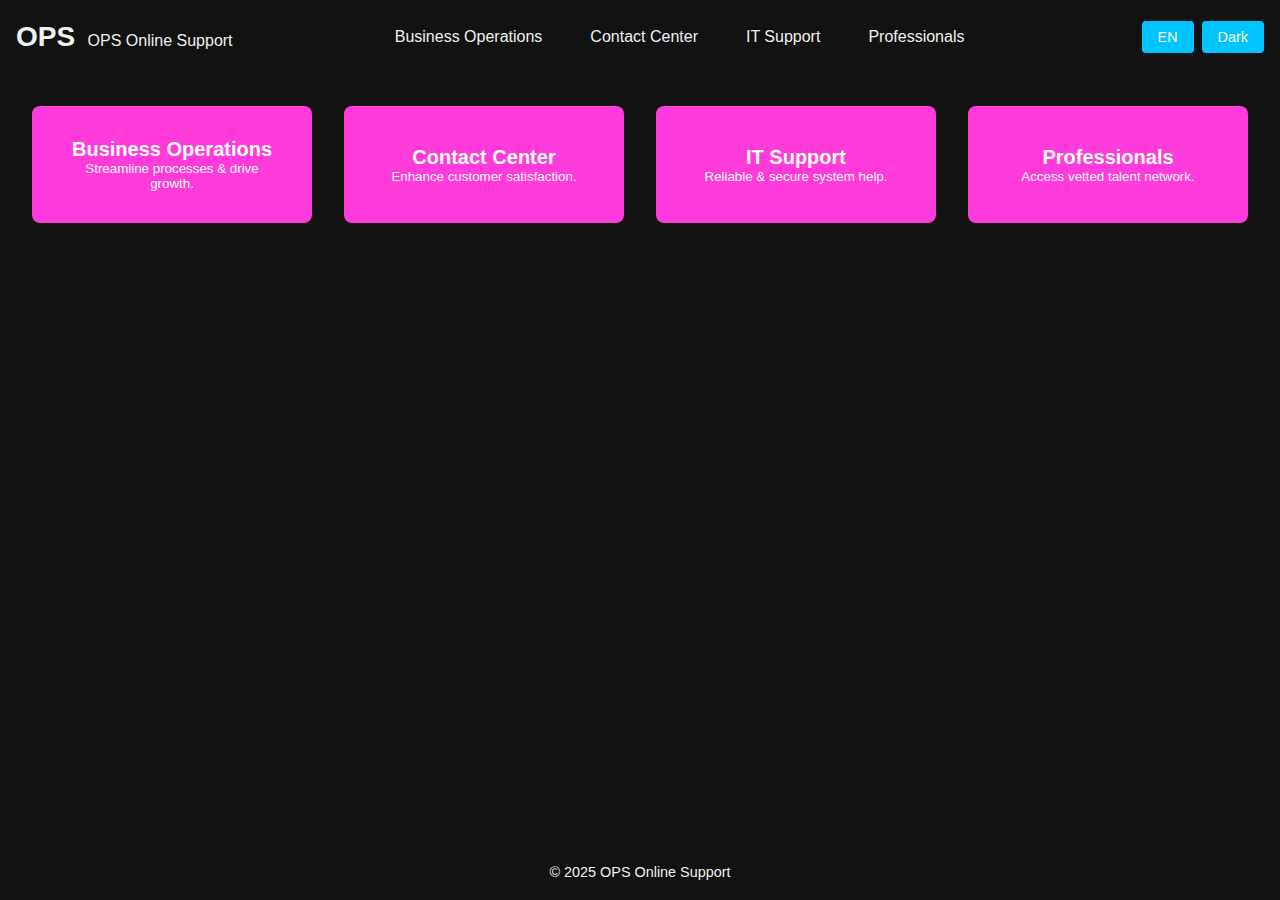
<file: index.html>
<!DOCTYPE html>
<html lang="en">
<head>
  <meta charset="UTF-8" />
  <meta name="viewport" content="width=device-width, initial-scale=1.0" />
  <title>OPS Online Support</title>
  <!-- Xiam-hint palette + 2025 trending colors will go in /css/design/global.css -->
  <link rel="stylesheet" href="css/design/global.css" />
</head>
<body class="theme-dark" data-lang="en">
  <!-- HEADER / NAV BAR -->
  <header class="main-header">
    <div class="logo">
      <span class="site-title">OPS</span>
      <span class="site-subtitle" data-en="OPS Online Support" data-es="OPS Soporte en Línea"></span>
    </div>
    <nav class="main-nav" style="margin-right:15px">
      <ul>
        <li><a href="#" class="nav-link" data-en="Business Operations" data-es="Gestión"></a></li>
        <li><a href="#" class="nav-link" data-en="Contact Center" data-es="Centro De Servicios"></a></li>
        <li><a href="#" class="nav-link" data-en="IT Support" data-es="Soporte IT"></a></li>
        <li><a href="#" class="nav-link" data-en="Professionals" data-es="Profesionales"></a></li>
      </ul>
    </nav>
    <div class="toggles">
      <!-- Language Toggle -->
      <button id="lang-toggle" class="toggle-btn">
        <span data-en="EN" data-es="ES"></span>
      </button>
      <!-- Theme Toggle -->
      <button id="theme-toggle" class="toggle-btn">
        <span data-en="Dark" data-es="Light"></span>
      </button>
    </div>
  </header>

  <!-- HERO / FEATURE CARDS -->
  <main class="feature-cards">
    <button class="card" data-modal="modal-ops">
      <h2 data-en="Business Operations" data-es="Gestión"></h2>
      <p data-en="Streamline processes & drive growth." data-es="Optimiza procesos y crecimiento."></p>
    </button>
    <button class="card" data-modal="modal-cc">
      <h2 data-en="Contact Center" data-es="Centro De Servicios"></h2>
      <p data-en="Enhance customer satisfaction." data-es="Mejora la satisfacción del cliente."></p>
    </button>
    <button class="card" data-modal="modal-it">
      <h2 data-en="IT Support" data-es="Soporte IT"></h2>
      <p data-en="Reliable & secure system help." data-es="Ayuda confiable y segura."></p>
    </button>
    <button class="card" data-modal="modal-pro">
      <h2 data-en="Professionals" data-es="Profesionales"></h2>
      <p data-en="Access vetted talent network." data-es="Accede a talento especializado."></p>
    </button>
  </main>

<!-- MODALS / DIALOGS -->
<div id="modal-overlay" class="overlay hidden"></div>

<!-- Business Operations Modal -->
  
<div id="modal-ops-title" class="modal hidden" role="dialog" aria-modal="true" aria-labelledby="modal-ops-title">
  <button class="modal-close" data-action="close">&times;</button>
  <header>
    <h2 id="modal-ops-title" data-en="Business Operations" data-es="Operaciones Empresariales"></h2>
    <p class="modal-desc"
       data-en="Detailed content about our Business Operations services. We help streamline your processes, improve efficiency, and drive growth through strategic operational support."
       data-es="Contenido detallado de nuestros servicios de Operaciones Empresariales. Te ayudamos a optimizar procesos, mejorar la eficiencia y estimular el crecimiento mediante soporte operativo estratégico.">
    </p>
  </header>
  <div class="modal-media">
    <!-- IMAGE placeholder -->
    <div class="image-placeholder">
      <ul class="modal-list">
        <li data-en="Workflow digitization and automation"
            data-es="Digitalización y automatización de flujos de trabajo"></li>
        <li data-en="Logistics and inventory efficiency strategies"
            data-es="Estrategias de logística y eficiencia de inventarios"></li>
        <li data-en="Risk and compliance frameworks (NIST, ISO, CISA-aligned)"
            data-es="Marcos de riesgo y cumplimiento (alineados con NIST, ISO, CISA)"></li>
        <li data-en="Performance metrics dashboards and insights"
            data-es="Paneles e insights de métricas de rendimiento"></li>
        <li data-en="Remote team process coaching & Lean Ops"
            data-es="Coaching de procesos a equipos remotos y Lean Ops"></li>
      </ul>
    </div>
    <!-- VIDEO placeholder -->
    <div class="video-placeholder"></div>
  </div>
</div>

<!-- Contact Center Modal -->
<div id="modal-cc-title" class="modal hidden" role="dialog" aria-modal="true" aria-labelledby="modal-cc-title">
  <button class="modal-close" data-action="close">&times;</button>
  <header>
    <h2 id="modal-cc-title" data-en="Contact Center" data-es="Centro de Contacto"></h2>
    <p class="modal-desc"
       data-en="Explore our comprehensive Contact Center solutions designed to enhance customer satisfaction and engagement across all touchpoints."
       data-es="Descubre nuestras soluciones integrales de Centro de Contacto diseñadas para mejorar la satisfacción y el compromiso del cliente en todos los puntos de contacto.">
    </p>
    <p class="modal-desc-2"
       data-en="We offer inbound and outbound call services, multi-channel support (email, chat, social media), and advanced analytics."
       data-es="Ofrecemos servicios de llamadas entrantes y salientes, soporte multicanal (email, chat, redes sociales) y analíticas avanzadas.">
    </p>
  </header>
  <div class="modal-media">
    <div class="image-placeholder">
      <ul class="modal-list">
        <li data-en="24/7 inbound and outbound call handling"
            data-es="Atención telefónica 24/7 entrante y saliente"></li>
        <li data-en="Multilingual live chat and email support"
            data-es="Chat y email en vivo multilingüe"></li>
        <li data-en="Integration with CRM platforms (e.g., HubSpot, Salesforce)"
            data-es="Integración con plataformas CRM (HubSpot, Salesforce)"></li>
        <li data-en="Social media engagement & sentiment tracking"
            data-es="Interacción en redes sociales y seguimiento de sentimiento"></li>
        <li data-en="Customer experience analytics and quality monitoring"
            data-es="Analíticas de experiencia del cliente y control de calidad"></li>
      </ul>
    </div>
    <div class="video-placeholder"></div>
  </div>
</div>

<!-- IT Support Modal -->
<div id="modal-it-title" class="modal hidden" role="dialog" aria-modal="true" aria-labelledby="modal-it-title">
  <button class="modal-close" data-action="close">&times;</button>
  <header>
    <h2 data-en="IT Support" data-es="Soporte TI"></h2>
    <p class="modal-desc"
       data-en="Our IT Support services provide reliable and timely assistance to keep your systems running smoothly and securely."
       data-es="Nuestros servicios de Soporte TI brindan asistencia confiable y oportuna para mantener tus sistemas funcionando de manera fluida y segura.">
    </p>
  </header>
  <div class="modal-media">
    <div class="image-placeholder">
      <ul class="modal-list">
        <li data-en="24/7 helpdesk and remote troubleshooting"
            data-es="Soporte helpdesk 24/7 y solución remota de problemas"></li>
        <li data-en="Real-time network and system monitoring"
            data-es="Monitoreo en tiempo real de red y sistemas"></li>
        <li data-en="Cybersecurity audits, patching, and threat detection"
            data-es="Auditorías de ciberseguridad, parcheo y detección de amenazas"></li>
        <li data-en="Cloud infrastructure setup and maintenance"
            data-es="Implementación y mantenimiento de infraestructura en la nube"></li>
        <li data-en="Compliance with NIST, CISA, and OPS Core CyberSec policies"
            data-es="Cumplimiento con políticas NIST, CISA y OPS Core CyberSec"></li>
      </ul>
    </div>
    <div class="video-placeholder"></div>
  </div>
</div>

<!-- Professionals Modal -->
<div id="modal-pro" class="modal hidden" role="dialog" aria-modal="true" aria-labelledby="modal-pro-title">
  <button class="modal-close" data-action="close">&times;</button>
  <header>
    <h2 data-en="modal-pro-title" data-es="Profesionales"></h2>
    <p class="modal-desc"
       data-en="Access our network of highly skilled and experienced professionals to meet your specific project or long-term staffing needs."
       data-es="Accede a nuestra red de profesionales altamente capacitados y con experiencia para satisfacer tus necesidades específicas de proyecto o personal a largo plazo.">
    </p>
  </header>
  <div class="modal-media">
    <div class="image-placeholder">
      <ul class="modal-list">
        <li data-en="Remote IT professionals (SysAdmins, DevOps, Analysts)"
            data-es="Profesionales TI remotos (SysAdmins, DevOps, Analistas)"></li>
        <li data-en="Project managers and agile consultants"
            data-es="Gerentes de proyectos y consultores ágiles"></li>
        <li data-en="Finance and accounting professionals"
            data-es="Profesionales de finanzas y contabilidad"></li>
        <li data-en="Human resources and recruitment experts"
            data-es="Expertos en recursos humanos y reclutamiento"></li>
        <li data-en="OPS-vetted talent with NDAs, compliance training, and role-specific onboarding"
            data-es="Talento verificado por OPS con NDA, capacitación en cumplimiento y onboarding por rol"></li>
      </ul>
    </div>
    <div class="video-placeholder"></div>
  </div>
</div>
  <!-- FOOTER -->
  <footer class="site-footer">
    <p>© 2025 <span data-en="OPS Online Support" data-es="OPS Soporte en Línea"></span></p>
  </footer>

  <!-- Your JavaScript: toggles, modal logic, ESC & backdrop handlers -->
  <script src="js/funct/index.js"></script>
</body>
</html>
</file>
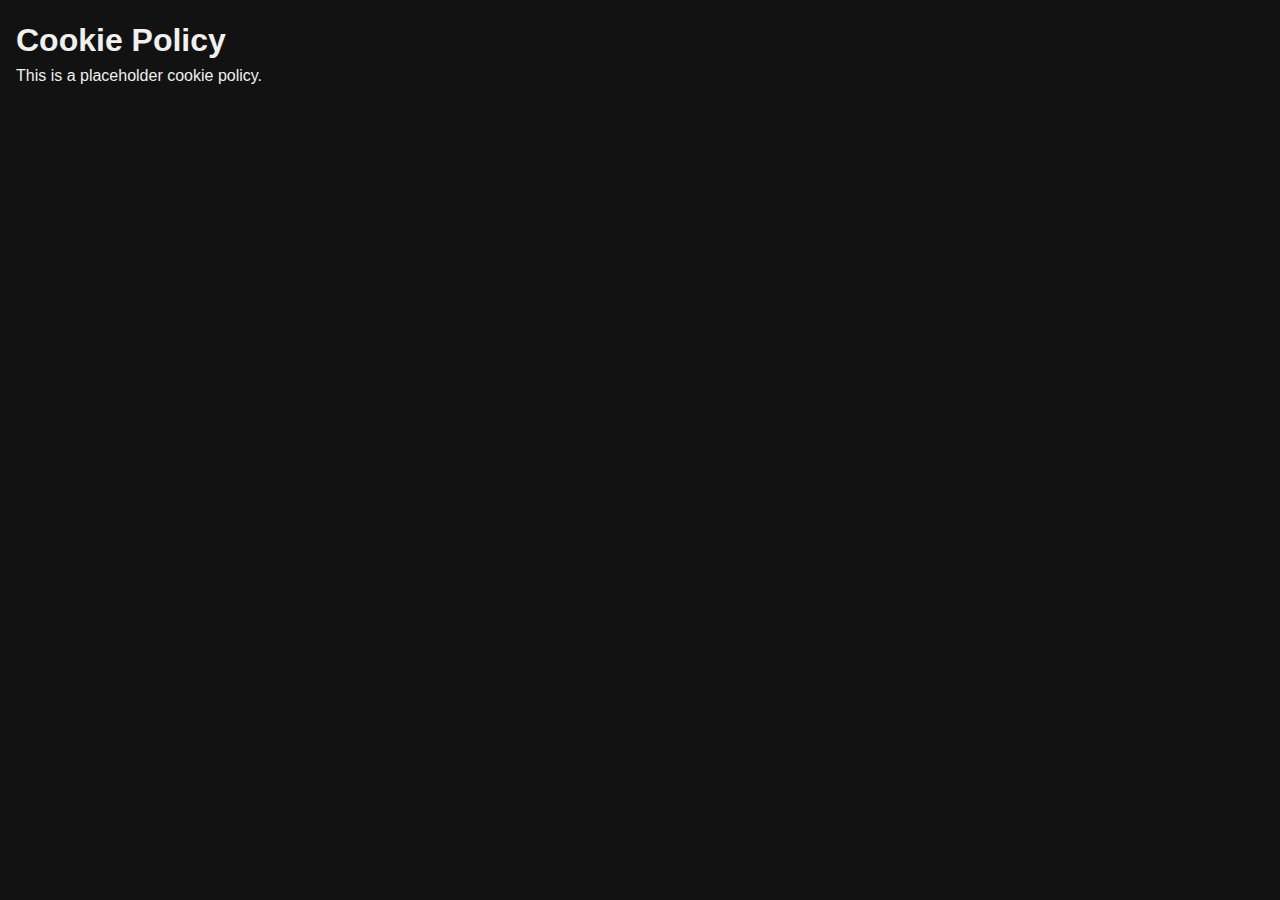
<file: cookies.html>
<!DOCTYPE html>
<html lang="en">
<head>
  <meta charset="UTF-8" />
  <meta name="viewport" content="width=device-width, initial-scale=1.0" />
  <title>Cookie Policy</title>
  <link rel="stylesheet" href="css/design/global.css" />
</head>
<body class="theme-dark" data-lang="en">
  <main style="padding: var(--spacing-md);">
    <h1 data-en="Cookie Policy" data-es="Política de Cookies">Cookie Policy</h1>
    <p data-en="This is a placeholder cookie policy." data-es="Esta es una política de cookies de ejemplo.">This is a placeholder cookie policy.</p>
  </main>
  <script defer src="js/funct/index.js"></script>
</body>
</html>
</file>
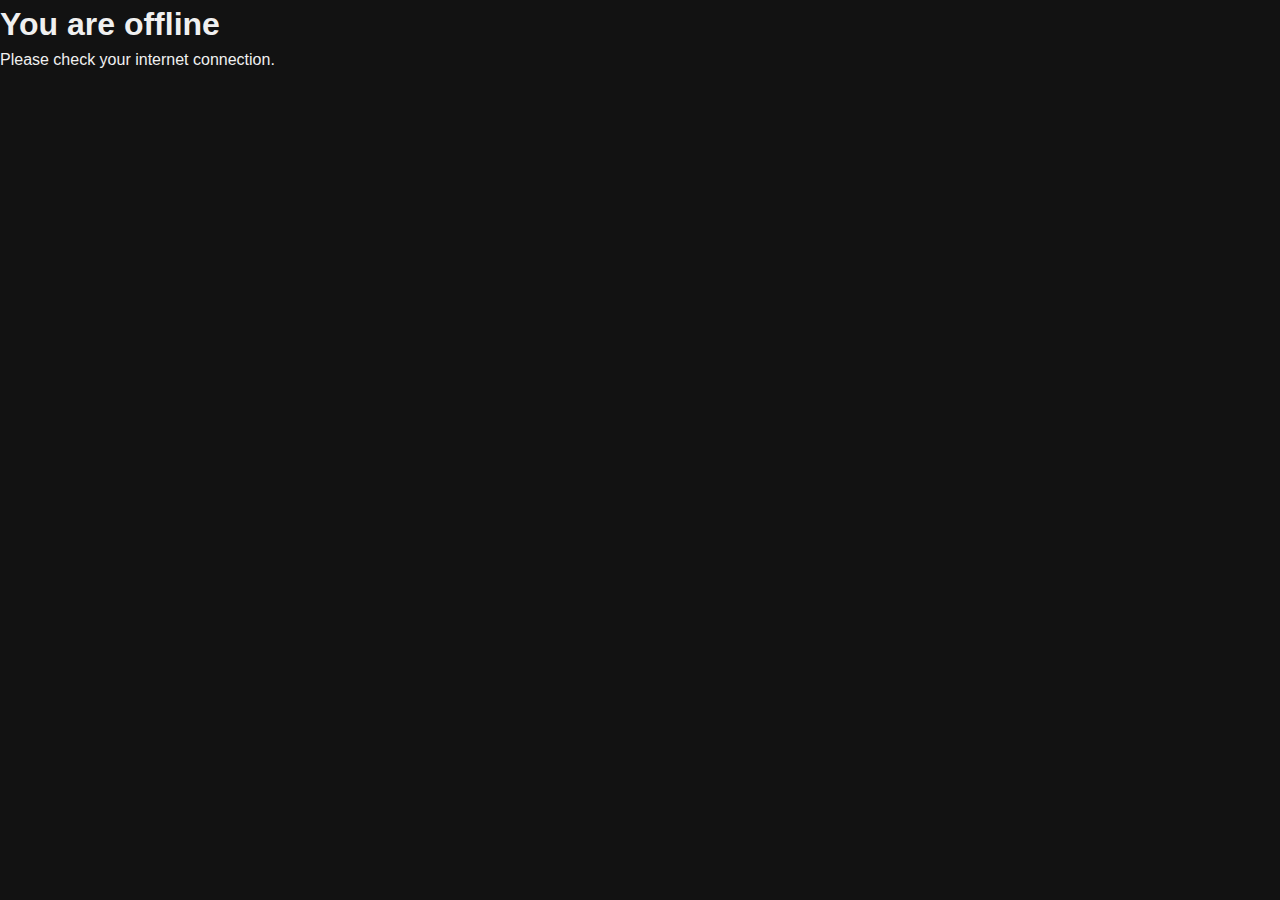
<file: offline.html>
<!DOCTYPE html>
<html lang="en">
<head>
  <meta charset="UTF-8">
  <meta name="viewport" content="width=device-width, initial-scale=1.0">
  <title>Offline - OPS Online Support</title>
  <link rel="stylesheet" href="css/design/global.css">
</head>
<body class="theme-dark">
  <main class="offline-message">
    <h1>You are offline</h1>
    <p>Please check your internet connection.</p>
  </main>
</body>
</html>
</file>
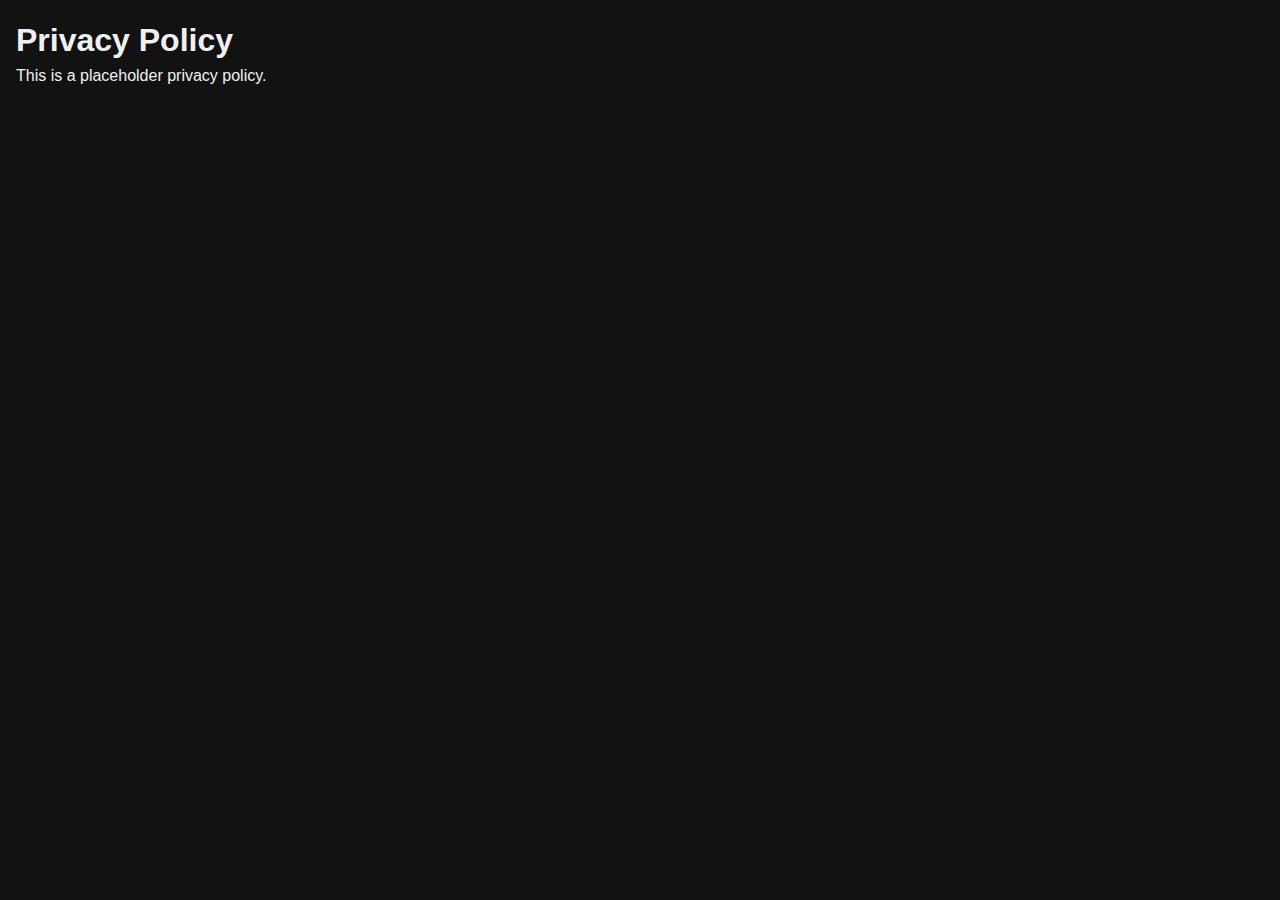
<file: privacy.html>
<!DOCTYPE html>
<html lang="en">
<head>
  <meta charset="UTF-8" />
  <meta name="viewport" content="width=device-width, initial-scale=1.0" />
  <title>Privacy Policy</title>
  <link rel="stylesheet" href="css/design/global.css" />
</head>
<body class="theme-dark" data-lang="en">
  <main style="padding: var(--spacing-md);">
    <h1 data-en="Privacy Policy" data-es="Política de Privacidad">Privacy Policy</h1>
    <p data-en="This is a placeholder privacy policy." data-es="Esta es una política de privacidad de ejemplo.">This is a placeholder privacy policy.</p>
  </main>
  <script defer src="js/funct/index.js"></script>
</body>
</html>
</file>
<file: css/design/global.css>
/* ---------- COLOR SYSTEM & THEMES ---------- */
:root {
  /* Xiam-hint + 2025 trending palette */
  --clr-primary: #00c4ff;
  --clr-accent: #ff3bdb;
  --clr-accent-dark: #e000be;

  --clr-bg: #ffffff;
  --clr-bg-dark: #121212;
  --clr-tx: #333333;
  --clr-tx-dark: #f0f0f0;

  --overlay-bg: rgba(0, 0, 0, 0.6);
  --modal-width: 80%;
  --modal-max-width: 600px;

  --spacing-sm: 0.5rem;
  --spacing-md: 1rem;
  --spacing-lg: 2rem;
}

body.theme-dark {
  background: var(--clr-bg-dark);
  color: var(--clr-tx-dark);
}

body.theme-light {
  background: var(--clr-bg);
  color: var(--clr-tx);
}

/* ---------- GLOBAL RESET ---------- */
*, *::before, *::after {
  box-sizing: border-box;
  margin: 0;
  padding: 0;
}

body {
  font-family: 'Segoe UI', Arial, sans-serif;
  line-height: 1.5;
  min-height: 100vh;
  display: flex;
  flex-direction: column;
}

a {
  text-decoration: none;
  color: inherit;
}

ul {
  list-style: none;
}

button {
  background: none;
  border: none;
  cursor: pointer;
}

/* ---------- HEADER / NAV ---------- */
.main-header {
  display: flex;
  align-items: center;
  justify-content: space-between;
  padding: var(--spacing-md);
}

.logo .site-title {
  font-size: 1.75rem;
  font-weight: bold;
  margin-right: var(--spacing-sm);
}

.main-nav ul {
  display: flex;
  gap: var(--spacing-lg);
}

.nav-link {
  font-size: 1rem;
  padding: var(--spacing-sm);
}

/* ---------- TOGGLES ---------- */
.toggles {
  display: flex;
  gap: var(--spacing-sm);
}

.toggle-btn {
  font-size: 0.9rem;
  padding: var(--spacing-sm) var(--spacing-md);
  border-radius: 4px;
  background: var(--clr-primary);
  color: #fff;
  transition: background .3s;
}

.toggle-btn:hover {
  background: var(--clr-accent-dark);
}

/* ---------- FEATURE CARDS ---------- */
.feature-cards {
  display: grid;
  gap: var(--spacing-lg);
  padding: var(--spacing-lg);
}

@media (min-width: 768px) {
  .feature-cards {
    grid-template-columns: repeat(4, 1fr);
  }
}

@media (max-width: 767px) {
  .feature-cards {
    grid-template-columns: 1fr;
  }
}

.card {
  background: var(--clr-accent);
  color: #fff;
  padding: var(--spacing-lg);
  border-radius: 8px;
  text-align: center;
  transition: transform .2s;
}

.card:hover {
  transform: translateY(-5px);
}

/* ---------- OVERLAY & MODALS ---------- */
/* Only hide when explicitly .hidden */
.overlay.hidden {
  display: none;
}
.overlay {
  position: fixed;
  top: 0; left: 0;
  width: 100%; height: 100%;
  background: var(--overlay-bg);
  display: flex;
  align-items: center;
  justify-content: center;
  z-index: 1000;
}

.modal.hidden {
  display: none;
}
.modal {
  background: var(--clr-bg);
  color: var(--clr-tx);
  width: var(--modal-width);
  max-width: var(--modal-max-width);
  border-radius: 8px;
  padding: var(--spacing-lg);
  position: fixed;
  top: 50%;
  left: 50%;
  transform: translate(-50%, -50%);
  z-index: 1001;
  box-shadow: 0 4px 16px rgba(0, 0, 0, 0.2);
}

.modal-close {
  position: absolute;
  top: var(--spacing-sm);
  right: var(--spacing-sm);
  font-size: 1.5rem;
  color: var(--clr-tx-dark);
}

.modal header h2 {
  margin-bottom: var(--spacing-sm);
  font-size: 1.25rem;
}

.modal-desc,
.modal-desc-2 {
  margin-bottom: var(--spacing-md);
}

.modal-media {
  display: flex;
  flex-direction: column;
  gap: var(--spacing-md);
}

.image-placeholder,
.video-placeholder {
  width: 100%;
  height: 200px;
  background: #eee;
  border: 2px dashed #ccc;
  border-radius: 4px;
}

/* ---------- FOOTER ---------- */
.site-footer {
  margin-top: auto;
  text-align: center;
  padding: var(--spacing-md);
  font-size: 0.9rem;
}
</file>
